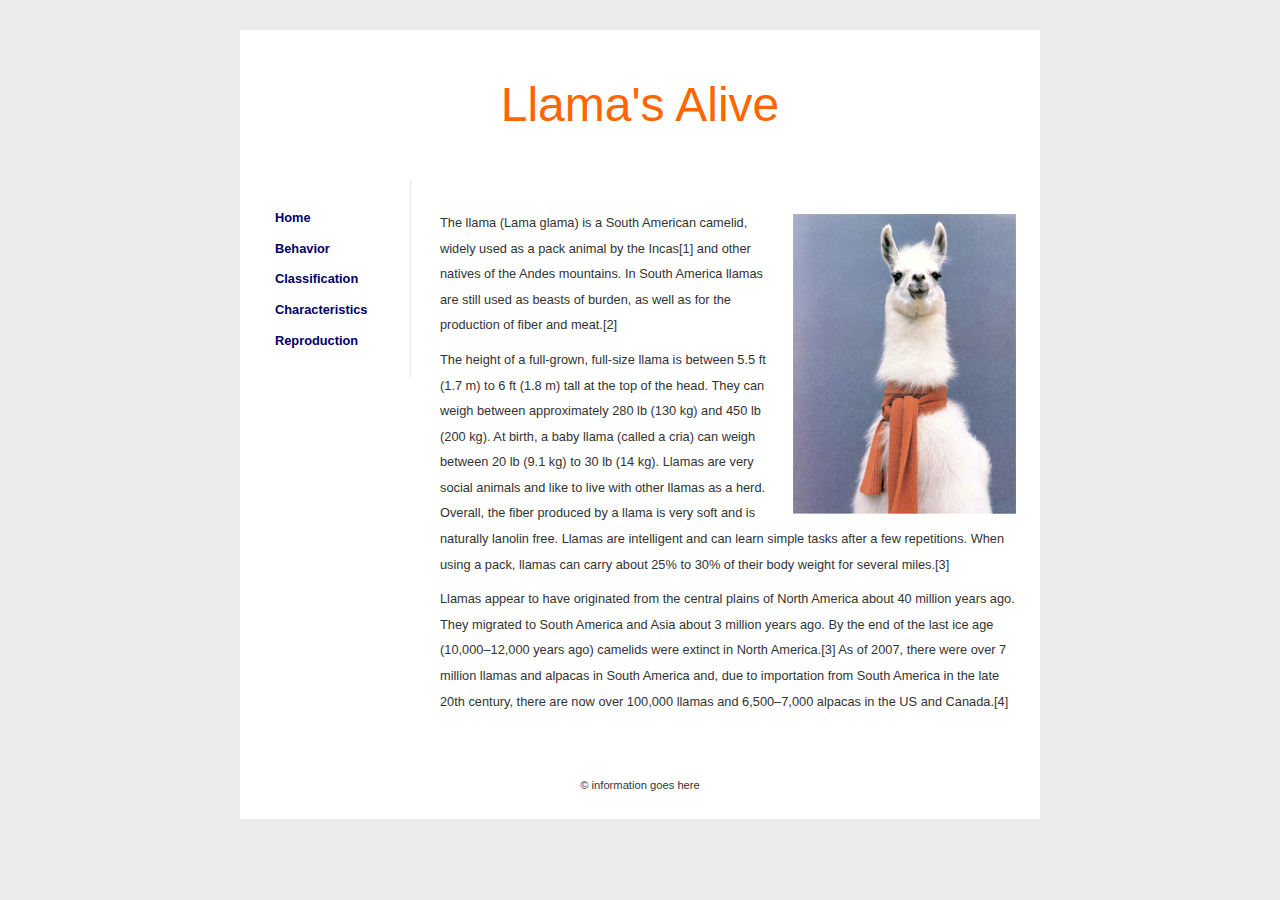
<file: index.html>
<!doctype html>
<html>
<head>
<meta charset="UTF-8">
<title>Llama's home</title>

<link href="styes.css" rel="stylesheet" type="text/css" />
</head>

<body>
<div id="container">
    <header>Llama's Alive</header>
    
    <aside id="sidebar">
        <ul>
            <li><a href="index.html">Home</a></li>
            <li><a href="behavior.html">Behavior</a></li>
            <li><a href="classification.html">Classification</a></li>
            <li><a href="characteristics.html">Characteristics</a></li>
            <li><a href="reproduction.html">Reproduction</a></li>
    	</ul>
    </aside>
    
    <section id="maincontent">
      <p><img src="images/llama01.jpg" alt="llama" width="223" height="300" class="alignright" >The llama (Lama glama) is a South American camelid, widely used as a pack animal by the Incas[1] and other natives of the Andes mountains. In South America llamas are still used as beasts of burden, as well as for the production of fiber and meat.[2]</p>
        <p>The height of a full-grown, full-size llama is between 5.5 ft (1.7 m) to 6 ft (1.8 m) tall at the top of the head. They can weigh between approximately 280 lb (130 kg) and 450 lb (200 kg). At birth, a baby llama (called a cria) can weigh between 20 lb (9.1 kg) to 30 lb (14 kg). Llamas are very social animals and like to live with other llamas as a herd. Overall, the fiber produced by a llama is very soft and is naturally lanolin free. Llamas are intelligent and can learn simple tasks after a few repetitions. When using a pack, llamas can carry about 25% to 30% of their body weight for several miles.[3]</p>
        <p>Llamas appear to have originated from the central plains of North America about 40 million years ago. They migrated to South America and Asia about 3 million years ago. By the end of the last ice age (10,000–12,000 years ago) camelids were extinct in North America.[3] As of 2007, there were over 7 million llamas and alpacas in South America and, due to importation from South America in the late 20th century, there are now over 100,000 llamas and 6,500–7,000 alpacas in the US and Canada.[4]</p>
    </section>
    
    <footer>
    &copy; information goes here
    </footer>

</div>

</body>
</html>
</file>
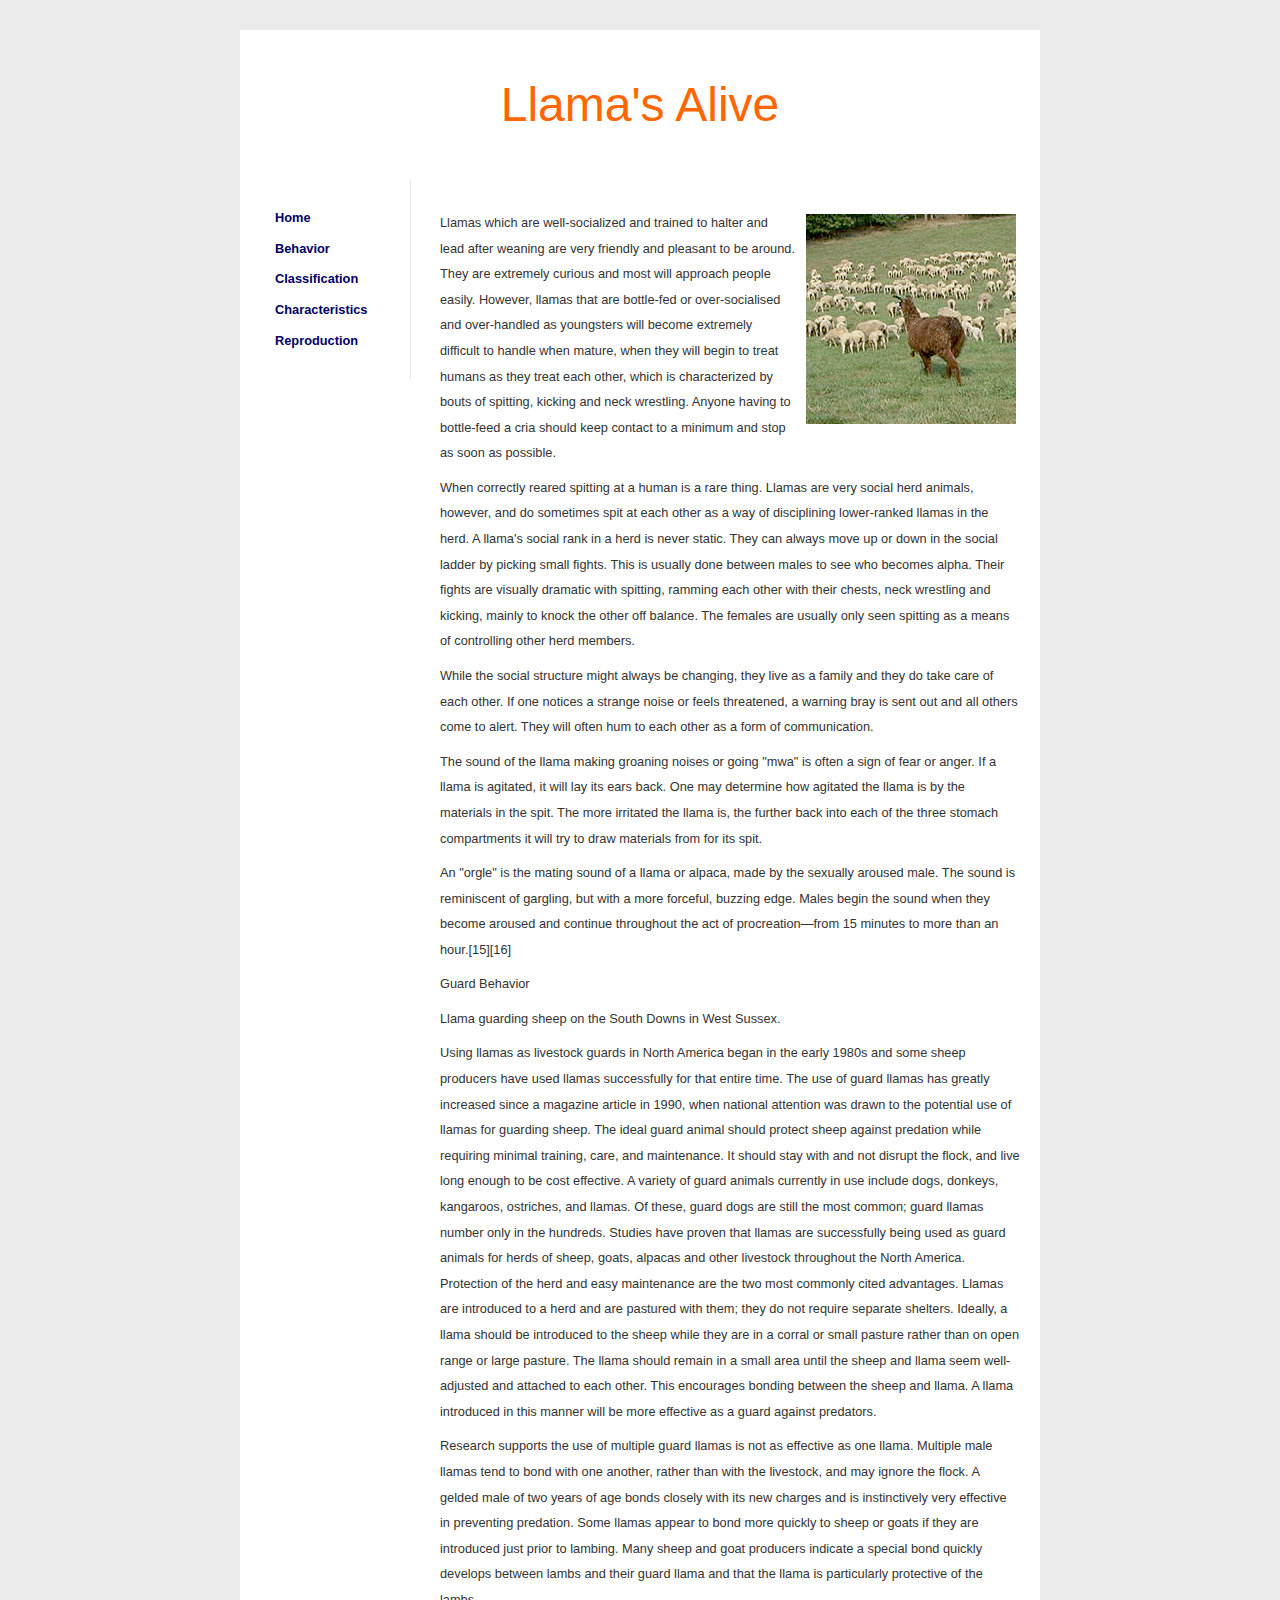
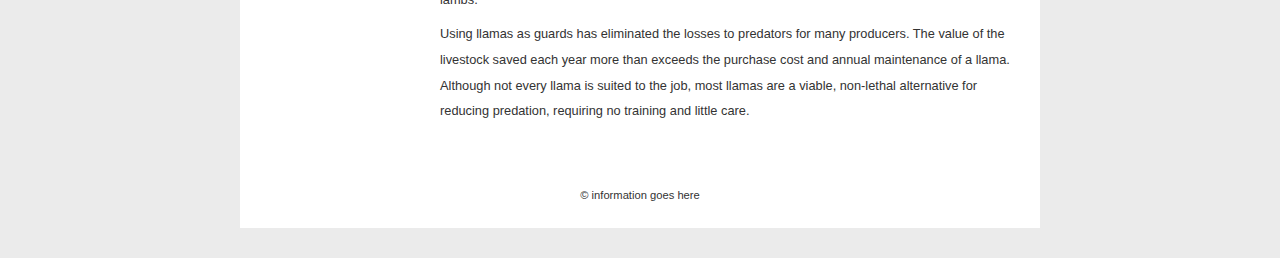
<file: behavior.html>
<!doctype html>
<html>
<head>
<meta charset="UTF-8">
<title>Llama's Behavior</title>

<link href="styes.css" rel="stylesheet" type="text/css" />
</head>

<body>
<div id="container">
    <header>Llama's Alive</header>
    
    <aside id="sidebar">
        <ul>
            <li><a href="index.html">Home</a></li>
            <li><a href="behavior.html">Behavior</a></li>
            <li><a href="classification.html">Classification</a></li>
            <li><a href="characteristics.html">Characteristics</a></li>
            <li><a href="reproduction.html">Reproduction</a></li>
    	</ul>
    </aside>
    
    <section id="maincontent">
      <p><img src="images/llama05.jpg" alt="guard llama" width="210" height="210" class="alignright" />Llamas which are well-socialized and trained to halter and lead after weaning are very friendly and pleasant to be around. They are extremely curious and most will approach people easily. However, llamas that are bottle-fed or over-socialised and over-handled as youngsters will become extremely difficult to handle when mature, when they will begin to treat humans as they treat each other, which is characterized by bouts of spitting, kicking and neck wrestling. Anyone having to bottle-feed a cria should keep contact to a minimum and stop as soon as possible.</p>
    <p>When correctly reared spitting at a human is a rare thing. Llamas are very social herd animals, however, and do sometimes spit at each other as a way of disciplining lower-ranked llamas in the herd. A llama's social rank in a herd is never static. They can always move up or down in the social ladder by picking small fights. This is usually done between males to see who becomes alpha. Their fights are visually dramatic with spitting, ramming each other with their chests, neck wrestling and kicking, mainly to knock the other off balance. The females are usually only seen spitting as a means of controlling other herd members.</p>
    <p>While the social structure might always be changing, they live as a family and they do take care of each other. If one notices a strange noise or feels threatened, a warning bray is sent out and all others come to alert. They will often hum to each other as a form of communication.</p>
    <p>The sound of the llama making groaning noises or going &quot;mwa&quot; is often a sign of fear or anger. If a llama is agitated, it will lay its ears back. One may determine how agitated the llama is by the materials in the spit. The more irritated the llama is, the further back into each of the three stomach compartments it will try to draw materials from for its spit.</p>
    <p>An &quot;orgle&quot; is the mating sound of a llama or alpaca, made by the sexually aroused male. The sound is reminiscent of gargling, but with a more forceful, buzzing edge. Males begin the sound when they become aroused and continue throughout the act of procreation—from 15 minutes to more than an hour.[15][16]</p>
    <p>Guard Behavior</p>
  <p>Llama guarding sheep on the South Downs in West Sussex.</p>
    Using llamas as livestock guards in North America began in the early 1980s and some sheep producers have used llamas successfully for that entire time. The use of guard llamas has greatly increased since a magazine article in 1990, when national attention was drawn to the potential use of llamas for guarding sheep. The ideal guard animal should protect sheep against predation while requiring minimal training, care, and maintenance. It should stay with and not disrupt the flock, and live long enough to be cost effective. A variety of guard animals currently in use include dogs, donkeys, kangaroos, ostriches, and llamas. Of these, guard dogs are still the most common; guard llamas number only in the hundreds. Studies have proven that llamas are successfully being used as guard animals for herds of sheep, goats, alpacas and other livestock throughout the North America. Protection of the herd and easy maintenance are the two most commonly cited advantages. Llamas are introduced to a herd and are pastured with them; they do not require separate shelters. Ideally, a llama should be introduced to the sheep while they are in a corral or small pasture rather than on open range or large pasture. The llama should remain in a small area until the sheep and llama seem well-adjusted and attached to each other. This encourages bonding between the sheep and llama. A llama introduced in this manner will be more effective as a guard against predators.</p>
    <p>Research supports the use of multiple guard llamas is not as effective as one llama. Multiple male llamas tend to bond with one another, rather than with the livestock, and may ignore the flock. A gelded male of two years of age bonds closely with its new charges and is instinctively very effective in preventing predation. Some llamas appear to bond more quickly to sheep or goats if they are introduced just prior to lambing. Many sheep and goat producers indicate a special bond quickly develops between lambs and their guard llama and that the llama is particularly protective of the lambs.</p>
    <p>Using llamas as guards has eliminated the losses to predators for many producers. The value of the livestock saved each year more than exceeds the purchase cost and annual maintenance of a llama. Although not every llama is suited to the job, most llamas are a viable, non-lethal alternative for reducing predation, requiring no training and little care.</p>
    </section>
    
    <footer>
    &copy; information goes here
    </footer>

</div>

</body>
</html>
</file>
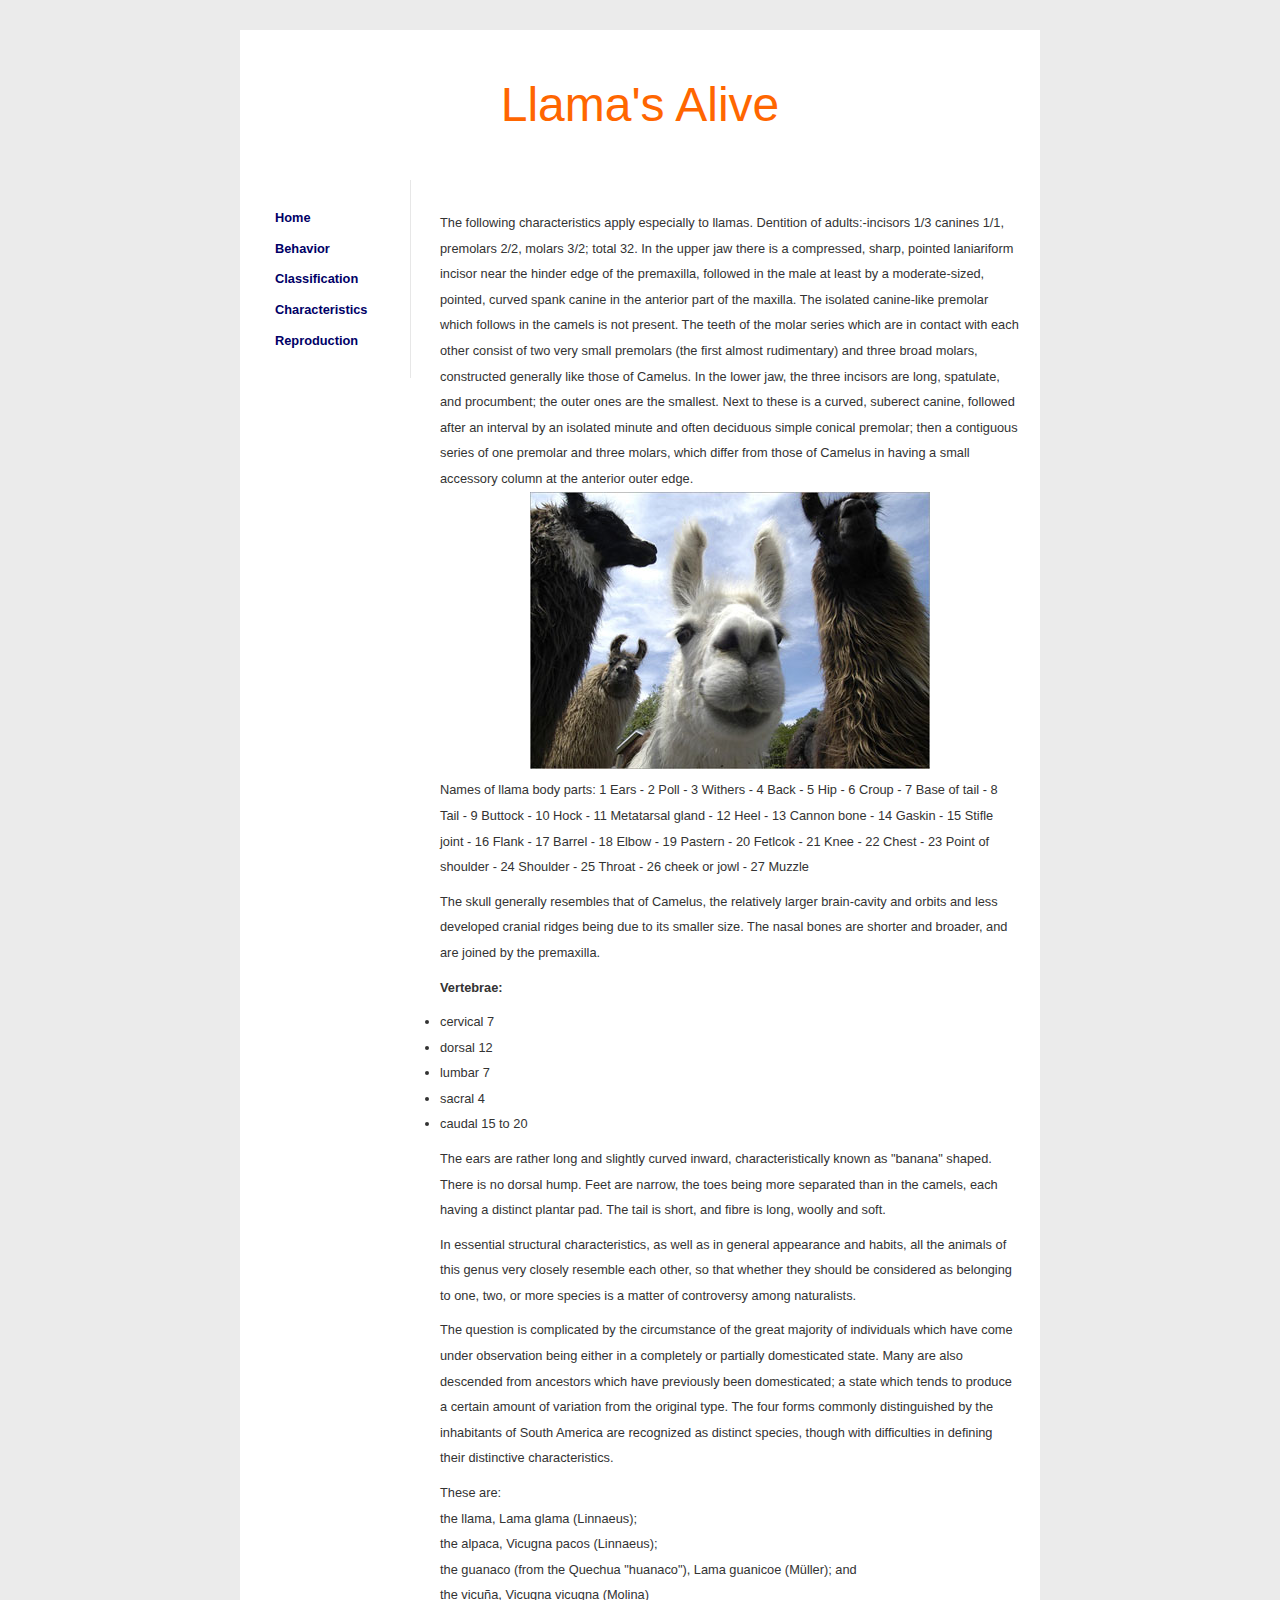
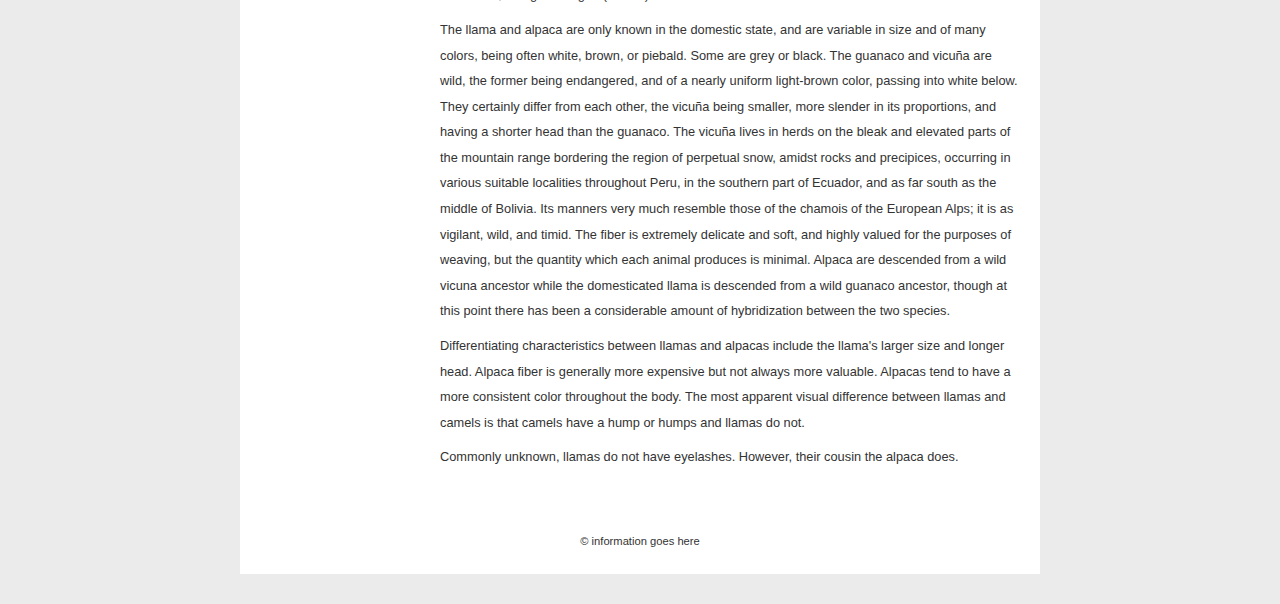
<file: characteristics.html>
<!doctype html>
<html>
<head>
<meta charset="UTF-8">
<title>Llama's Characteristics</title>

<link href="styes.css" rel="stylesheet" type="text/css" />
</head>

<body>
<div id="container">
    <header>Llama's Alive</header>
    
    <aside id="sidebar">
        <ul>
            <li><a href="index.html">Home</a></li>
            <li><a href="behavior.html">Behavior</a></li>
            <li><a href="classification.html">Classification</a></li>
            <li><a href="characteristics.html">Characteristics</a></li>
            <li><a href="reproduction.html">Reproduction</a></li>
    	</ul>
    </aside>
    
    <section id="maincontent">
      <p>The following characteristics apply especially to llamas. Dentition of adults:-incisors 1/3 canines 1/1, premolars 2/2, molars 3/2; total 32. In the upper jaw there is a compressed, sharp, pointed laniariform incisor near the hinder edge of the premaxilla, followed in the male at least by a moderate-sized, pointed, curved spank canine in the anterior part of the maxilla. The isolated canine-like premolar which follows in the camels is not present. The teeth of the molar series which are in contact with each other consist of two very small premolars (the first almost rudimentary) and three broad molars, constructed generally like those of Camelus. In the lower jaw, the three incisors are long, spatulate, and procumbent; the outer ones are the smallest. Next to these is a curved, suberect canine, followed after an interval by an isolated minute and often deciduous simple conical premolar; then a contiguous series of one premolar and three molars, which differ from those of Camelus in having a small accessory column at the anterior outer edge.<img src="images/llamas04.jpg" alt="llamas" width="400" height="277" class="centered" /></p>
  <p>Names of llama body parts: 1 Ears - 2 Poll - 3 Withers - 4 Back - 5 Hip - 6 Croup - 7 Base of tail - 8 Tail - 9 Buttock - 10 Hock - 11 Metatarsal gland - 12 Heel - 13 Cannon bone - 14 Gaskin - 15 Stifle joint - 16 Flank - 17 Barrel - 18 Elbow - 19 Pastern - 20 Fetlcok - 21 Knee - 22 Chest - 23 Point of shoulder - 24 Shoulder - 25 Throat - 26 cheek or jowl - 27 Muzzle</p>
    <p>The skull generally resembles that of Camelus, the relatively larger brain-cavity and orbits and less developed cranial ridges being due to its smaller size. The nasal bones are shorter and broader, and are joined by the premaxilla.</p>
    <p><strong>Vertebrae:</strong>
    <ul>
    <li>cervical 7</li>
    <li>dorsal 12</li>
   <li>lumbar 7</li>
    <li>sacral 4</li>
    <li>caudal 15 to 20</li>
    </ul></p>
    <p>The ears are rather long and slightly curved inward, characteristically known as &quot;banana&quot; shaped. There is no dorsal hump. Feet are narrow, the toes being more separated than in the camels, each having a distinct plantar pad. The tail is short, and fibre is long, woolly and soft.</p>
   <p>In essential structural characteristics, as well as in general appearance and habits, all the animals of this genus very closely resemble each other, so that whether they should be considered as belonging to one, two, or more species is a matter of controversy among naturalists.</p>
    <p>The question is complicated by the circumstance of the great majority of individuals which have come under observation being either in a completely or partially domesticated state. Many are also descended from ancestors which have previously been domesticated; a state which tends to produce a certain amount of variation from the original type. The four forms commonly distinguished by the inhabitants of South America are recognized as distinct species, though with difficulties in defining their distinctive characteristics.</p>
    <p>These are:<br />
    the llama, Lama glama (Linnaeus);<br />
    the alpaca, Vicugna pacos (Linnaeus);<br />
    the guanaco (from the Quechua &quot;huanaco&quot;), Lama guanicoe (Müller); and<br />
    the vicuña, Vicugna vicugna (Molina)</p>
    <p>The llama and alpaca are only known in the domestic state, and are variable in size and of many colors, being often white, brown, or piebald. Some are grey or black. The guanaco and vicuña are wild, the former being endangered, and of a nearly uniform light-brown color, passing into white below. They certainly differ from each other, the vicuña being smaller, more slender in its proportions, and having a shorter head than the guanaco. The vicuña lives in herds on the bleak and elevated parts of the mountain range bordering the region of perpetual snow, amidst rocks and precipices, occurring in various suitable localities throughout Peru, in the southern part of Ecuador, and as far south as the middle of Bolivia. Its manners very much resemble those of the chamois of the European Alps; it is as vigilant, wild, and timid. The fiber is extremely delicate and soft, and highly valued for the purposes of weaving, but the quantity which each animal produces is minimal. Alpaca are descended from a wild vicuna ancestor while the domesticated llama is descended from a wild guanaco ancestor, though at this point there has been a considerable amount of hybridization between the two species.</p>
    <p>Differentiating characteristics between llamas and alpacas include the llama's larger size and longer head. Alpaca fiber is generally more expensive but not always more valuable. Alpacas tend to have a more consistent color throughout the body. The most apparent visual difference between llamas and camels is that camels have a hump or humps and llamas do not.</p>
    <p>Commonly unknown, llamas do not have eyelashes. However, their cousin the alpaca does.</p>
    </section>
    
    <footer>
    &copy; information goes here
    </footer>

</div>

</body>
</html>
</file>
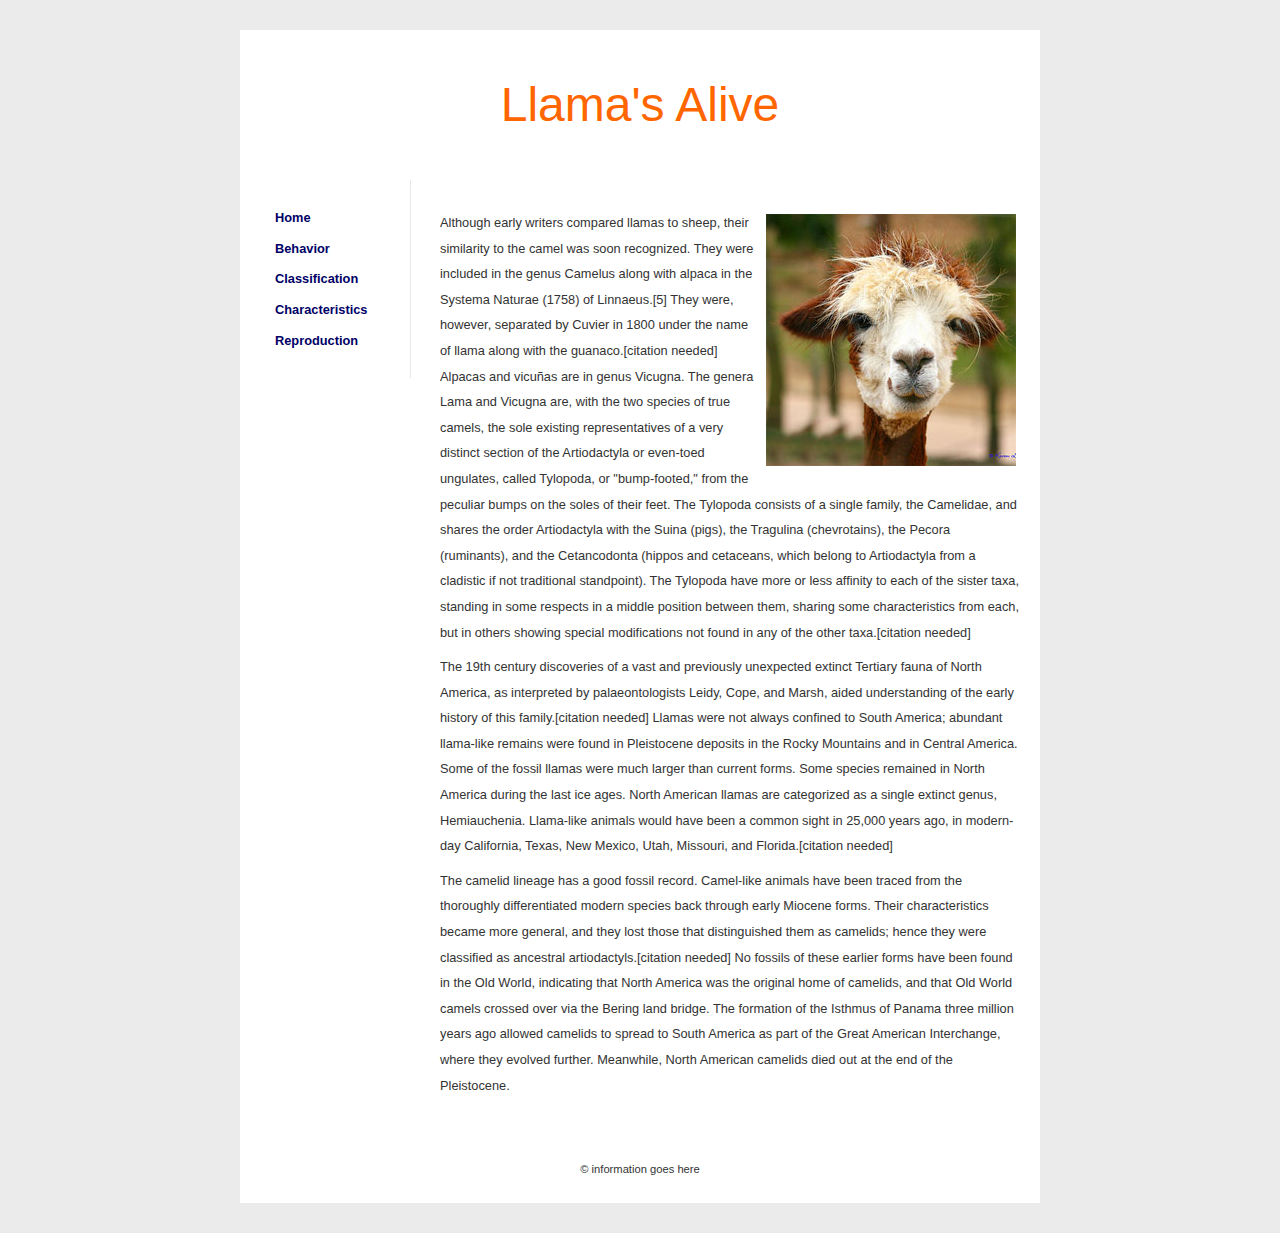
<file: classification.html>
<!doctype html>
<html>
<head>
<meta charset="UTF-8">
<title>Llama's Classification</title>

<link href="styes.css" rel="stylesheet" type="text/css" />
</head>

<body>
<div id="container">
    <header>Llama's Alive</header>
    
    <aside id="sidebar">
        <ul>
            <li><a href="index.html">Home</a></li>
            <li><a href="behavior.html">Behavior</a></li>
            <li><a href="classification.html">Classification</a></li>
            <li><a href="characteristics.html">Characteristics</a></li>
            <li><a href="reproduction.html">Reproduction</a></li>
    	</ul>
    </aside>
    
    <section id="maincontent">
      <p><img src="images/llama03.jpg" alt="llama" width="250" height="252" class="alignright" />Although early writers compared llamas to sheep, their similarity to the camel was soon recognized. They were included in the genus Camelus along with alpaca in the Systema Naturae (1758) of Linnaeus.[5] They were, however, separated by Cuvier in 1800 under the name of llama along with the guanaco.[citation needed] Alpacas and vicuñas are in genus Vicugna. The genera Lama and Vicugna are, with the two species of true camels, the sole existing representatives of a very distinct section of the Artiodactyla or even-toed ungulates, called Tylopoda, or &quot;bump-footed,&quot; from the peculiar bumps on the soles of their feet. The Tylopoda consists of a single family, the Camelidae, and shares the order Artiodactyla with the Suina (pigs), the Tragulina (chevrotains), the Pecora (ruminants), and the Cetancodonta (hippos and cetaceans, which belong to Artiodactyla from a cladistic if not traditional standpoint). The Tylopoda have more or less affinity to each of the sister taxa, standing in some respects in a middle position between them, sharing some characteristics from each, but in others showing special modifications not found in any of the other taxa.[citation needed]</p>
    <p>The 19th century discoveries of a vast and previously unexpected extinct Tertiary fauna of North America, as interpreted by palaeontologists Leidy, Cope, and Marsh, aided understanding of the early history of this family.[citation needed] Llamas were not always confined to South America; abundant llama-like remains were found in Pleistocene deposits in the Rocky Mountains and in Central America. Some of the fossil llamas were much larger than current forms. Some species remained in North America during the last ice ages. North American llamas are categorized as a single extinct genus, Hemiauchenia. Llama-like animals would have been a common sight in 25,000 years ago, in modern-day California, Texas, New Mexico, Utah, Missouri, and Florida.[citation needed]</p>
    <p>The camelid lineage has a good fossil record. Camel-like animals have been traced from the thoroughly differentiated modern species back through early Miocene forms. Their characteristics became more general, and they lost those that distinguished them as camelids; hence they were classified as ancestral artiodactyls.[citation needed] No fossils of these earlier forms have been found in the Old World, indicating that North America was the original home of camelids, and that Old World camels crossed over via the Bering land bridge. The formation of the Isthmus of Panama three million years ago allowed camelids to spread to South America as part of the Great American Interchange, where they evolved further. Meanwhile, North American camelids died out at the end of the Pleistocene.</p>
    </section>
    
    <footer>
    &copy; information goes here
    </footer>

</div>

</body>
</html>
</file>
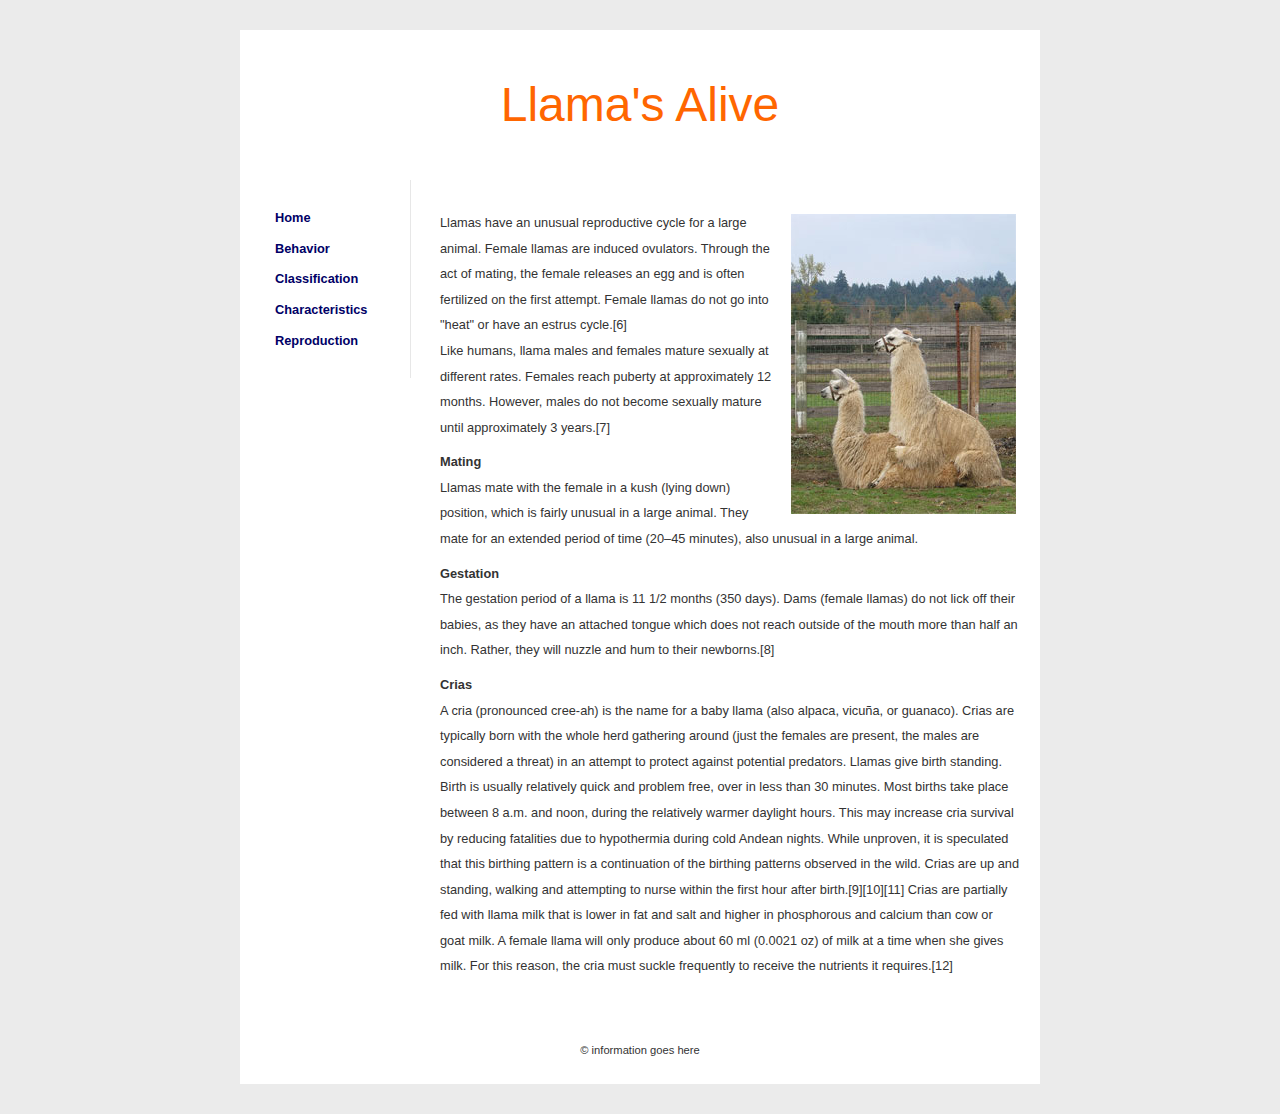
<file: reproduction.html>
<!doctype html>
<html>
<head>
<meta charset="UTF-8">
<title>Llama's Reproduction</title>

<link href="styes.css" rel="stylesheet" type="text/css" />
</head>

<body>
<div id="container">
    <header>Llama's Alive</header>
    
    <aside id="sidebar">
        <ul>
            <li><a href="index.html">Home</a></li>
            <li><a href="behavior.html">Behavior</a></li>
            <li><a href="classification.html">Classification</a></li>
            <li><a href="characteristics.html">Characteristics</a></li>
            <li><a href="reproduction.html">Reproduction</a></li>
    	</ul>
    </aside>
    
    <section id="maincontent">
     <p><img src="images/llama02.jpg" alt="mating" width="225" height="300" class="alignright" />Llamas have an unusual reproductive cycle for a large animal. Female llamas are induced ovulators. Through the act of mating, the female releases an egg and is often fertilized on the first attempt. Female llamas do not go into &quot;heat&quot; or have an estrus cycle.[6]<br />
    Like humans, llama males and females mature sexually at different rates. Females reach puberty at approximately 12 months. However, males do not become sexually mature until approximately 3 years.[7]</p>
  <p><strong>Mating</strong><br />
    Llamas mate with the female in a kush (lying down) position, which is fairly unusual in a large animal. They mate for an extended period of time (20–45 minutes), also unusual in a large animal.</p>
  <p><strong>Gestation</strong><br />
    The gestation period of a llama is 11 1/2 months (350 days). Dams (female llamas) do not lick off their babies, as they have an attached tongue which does not reach outside of the mouth more than half an inch. Rather, they will nuzzle and hum to their newborns.[8]</p>
  <p><strong>Crias</strong><br />
    A cria (pronounced cree-ah) is the name for a baby llama (also alpaca, vicuña, or guanaco). Crias are typically born with the whole herd gathering around (just the females are present, the males are considered a threat) in an attempt to protect against potential predators. Llamas give birth standing. Birth is usually relatively quick and problem free, over in less than 30 minutes. Most births take place between 8 a.m. and noon, during the relatively warmer daylight hours. This may increase cria survival by reducing fatalities due to hypothermia during cold Andean nights. While unproven, it is speculated that this birthing pattern is a continuation of the birthing patterns observed in the wild. Crias are up and standing, walking and attempting to nurse within the first hour after birth.[9][10][11] Crias are partially fed with llama milk that is lower in fat and salt and higher in phosphorous and calcium than cow or goat milk. A female llama will only produce about 60 ml (0.0021 oz) of milk at a time when she gives milk. For this reason, the cria must suckle frequently to receive the nutrients it requires.[12]</p>
    </section>
    
    <footer>
    &copy; information goes here
    </footer>

</div>

</body>
</html>
</file>
<file: styes.css>
@charset "UTF-8";
* {
	margin: 0px;
	padding: 0px;
}
body {
	font-family: Verdana, Geneva, sans-serif;
	font-size: 100%;
	line-height: 1.6em;
	color: #333;
	background-color: #EBEBEB;
	text-align: center;
}
header {
	font-size: 3em;
	line-height: 150px;
	color: #F60;
	background-color: #FFF;
	height: 150px;
	width: 800px;
}
#container {
	margin-right: auto;
	margin-left: auto;
	background-color: #FFF;
	width: 800px;
	overflow: hidden;
	margin-top: 30px;
	margin-bottom:30px;
}
#sidebar {
	background-color: #FFF;
	text-align: left;
	float: left;
	width: 150px;
	padding-left: 20px;
	border-right-width: 1px;
	border-right-style: inset;
	border-right-color: #E7E7E7;
}
#sidebar ul {
	padding-left: 15px;
	list-style-type: none;
	margin-top: 30px;
	margin-bottom: 30px;
}
#sidebar ul li {
	font-size: 0.8em;
	line-height: 1.2em;
	margin-bottom: 1.2em;
}
#maincontent {
	font-size: .8em;
	background-color: #FFF;
	text-align: left;
	float: right;
	width: 580px;
	padding-top: 30px;
	padding-right: 20px;
	padding-bottom: 30px;
	padding-left: 20px;
}
#sidebar ul li a:hover {
	color: #F60;
	text-decoration: underline;
}
#sidebar ul li a {
	font-weight: bold;
	color: #006;
	text-decoration: none;
}
p {
	margin-bottom: .7em;
}
footer {
	width: 800px;
	padding: 20px 0 20px 0;
	clear:both;
	font-size:.7em;
}
p img {
	padding: 0;
	max-width: 100%;
	}
img.centered {
	display: block;
	margin-left: auto;
	margin-right: auto;
	}

img.alignright {
	padding: 4px;
	margin: 0 0 2px 7px;
	display: inline;
	}

img.alignleft {
	padding: 4px;
	margin: 0 7px 2px 0;
	display: inline;
	}

.alignright {
	float: right;
	}

.alignleft {
	float: left
	}
</file>
